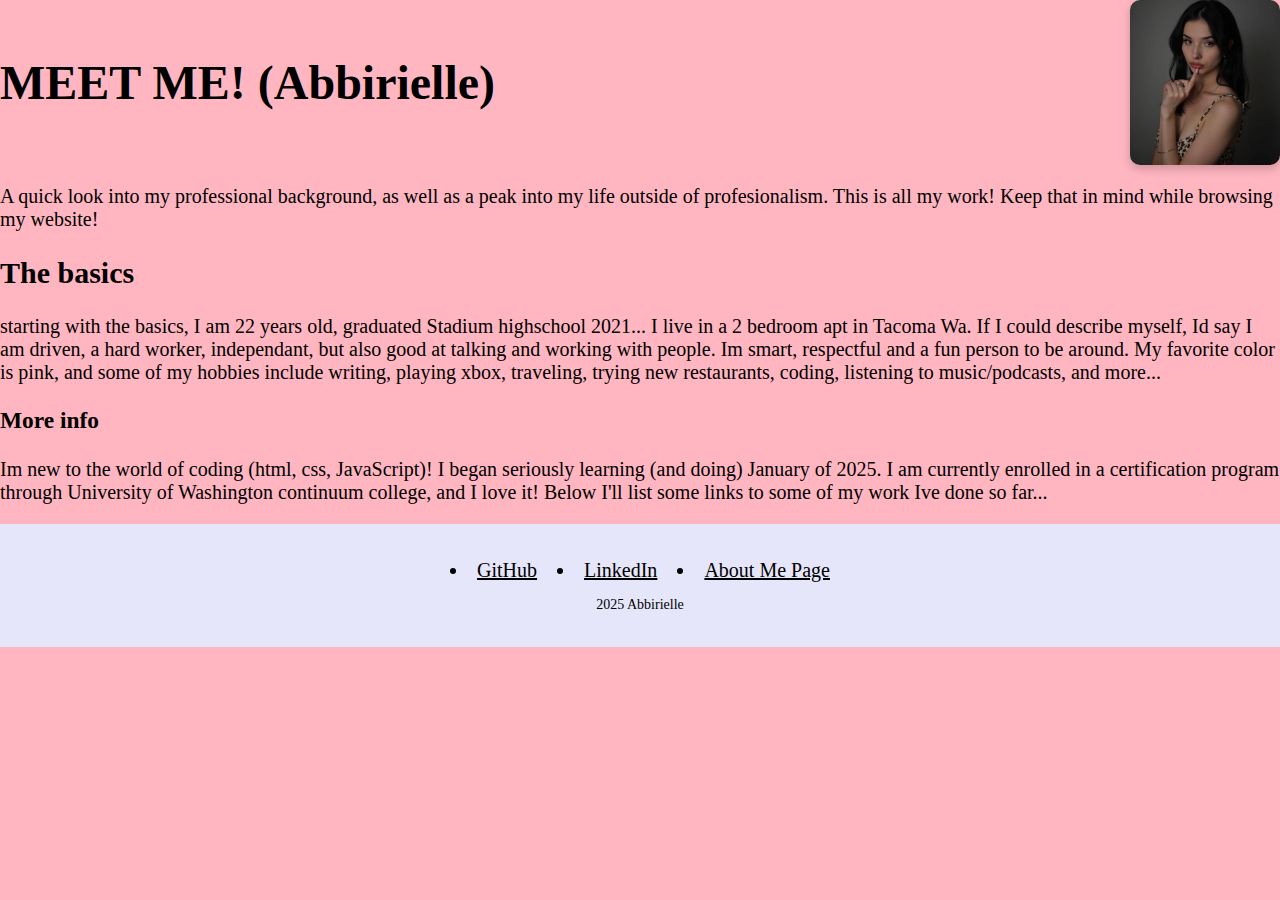
<file: index.html>
<!DOCTYPE html>
<html lang="en">
<head>
    <meta charset="UTF-8">
    <meta name="viewport" content="width=device-width initial-scale=1.0">
    <title>Coding with Abbirielle</title>
                
                <!-- Link to External CSS -->
    <link rel="stylesheet" href="styles.css">
    <link rel="stylesheet" href="https://cdnjs.cloudflare.com/ajax/libs/animate.css/4.1.1/animate.min.css"/>
    </head>
    <body>
        <div class="header-container">
        <h1 class="animate__animated animate__bounceIn">MEET ME! (Abbirielle)</h1>
        <img src="headshot.jpg" alt="photo of abbirielle" class="profile-pic">
        </div>
        
        <p>A quick look into my professional background, as well as a peak into my life outside of profesionalism. This is all my work! Keep that in mind while browsing my website!</p>
        
        <h2>The basics</h2>
        <p> starting with the basics, I am 22 years old, graduated Stadium highschool 2021...
        I live in a 2 bedroom apt in Tacoma Wa. If I could describe myself, Id say I am driven, a hard worker, independant, but also good at talking and working with people. Im smart, respectful and a fun person to be around. My favorite color is pink, and some of my hobbies include writing, playing xbox, traveling, trying new restaurants, coding, listening to music/podcasts, and more... </p>
        <h3>More info</h3>
        <p> Im new to the world of coding (html, css, JavaScript)! I began seriously learning (and doing) January of 2025. I am currently enrolled in a certification program through University of Washington continuum college, and I love it!
        Below I'll list some links to some of my work Ive done so far...</p>
    <footer>
        <ul>
            <li><a href="https://github.com/abbirielle?tab=repositories">GitHub</a></li>
            
            <li><a href="https://www.linkedin.com/in/abbirielle-priest-b42592301/">LinkedIn</a></li>
            <li><a href="about.html">About Me Page</a></li>
        </ul>
        <p> 2025 Abbirielle</p>
    </footer>
    </body>
   </html>
</file>
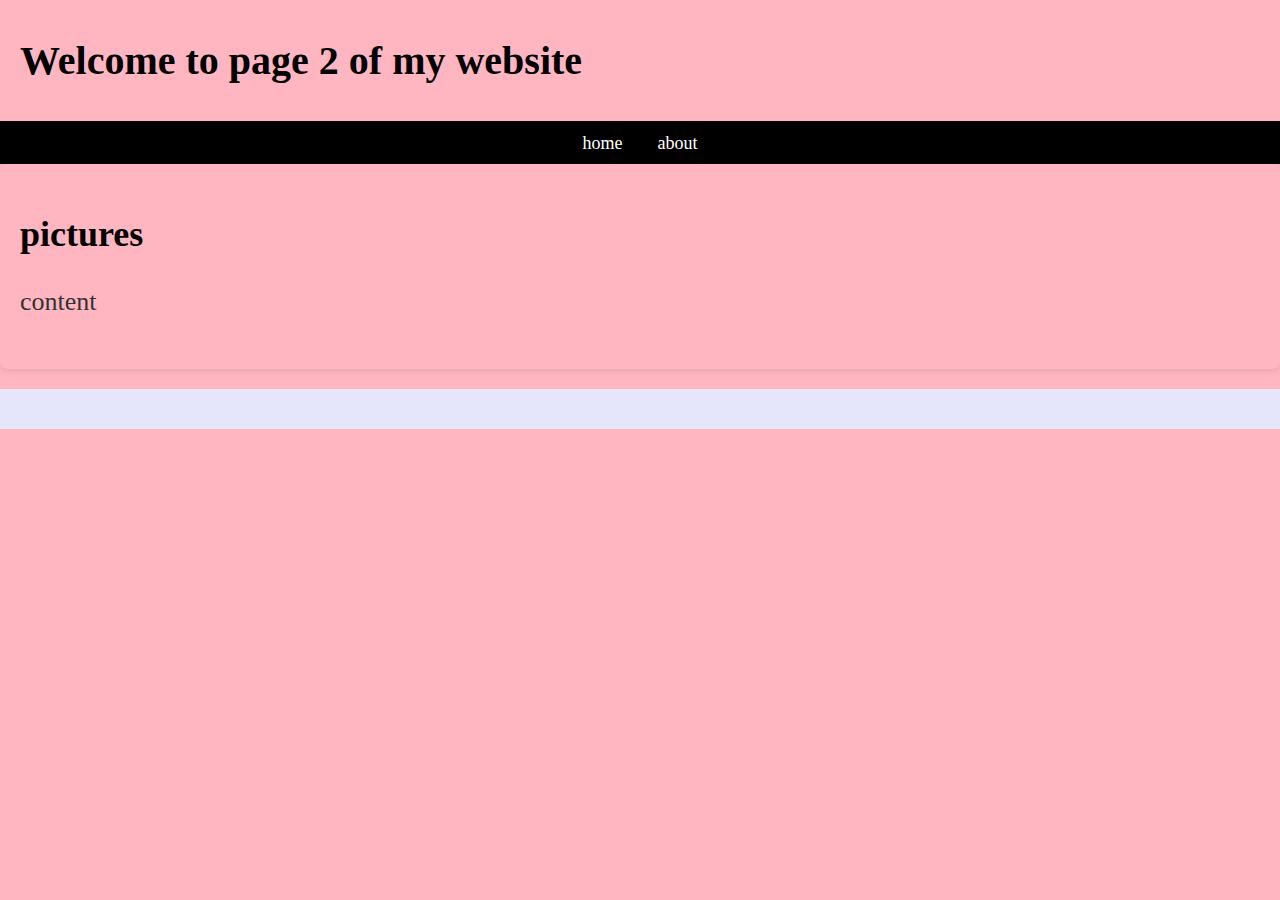
<file: about.html>
<!DOCTYPE html>
<html lang="en">
    <head>
        <meta charset="UTF-8">
            <meta name="viewport" content="width=device-width, initial-scale=1.0">
                <title>page Title</title>
                
                <link rel="stylesheet" href="styles.css">
    </head>
    <body>
        
        
        <header>
            <h1> Welcome to page 2 of my website </h1>
        </header>
        
        <nav>
            <a href="index.html">home</a>
            <a href="about.html">about</a>
        </nav>
        
        <main>
            <section>
                <h2>pictures</h2>
                <p> content </p>
            </section>
        </main>
        
        <footer>
            
    </body>
    </html>
</file>
<file: styles.css>
/* Styles.CSS*/

/*styling the body*/
body {
    font-family:  'Times New Roman', serif;
    margin: 0;
    padding: 0;
    background-color:#FFB6C1;
    color: #000000;
    font-size: 20px;
}

/* container for centered content */
.container {
    max-width: 1000px;
    margin: 0 auto;
    padding: 0 20px;
}

/*styling the heading*/
header {
    background-color: #FFB6C1;
    padding: 10px 20px;
}

.header-container {
    display: flex;
    justify-content: space-between;
    align-items: center;
    flex-wrap: wrap;
}

.header-container h1 {
    font-size: 48px;
    margin: 0;
    flex: 1;
}

/* profile picture styling */
.profile-pic {
    width: 150px;
    height: auto;
    border-radius: 10px;
    box-shadow: 0 4px 10px rgba (0, 0, 0, 0.2);
}

/* navigation bar styling */
nav {
    background-color: #000;
    text-align: center;
    padding: 10px 0;
}

nav a {
    color: white;
    text-decoration: none;
    margin: 0 15px;
    font-size: 18px;
    transition: color 0.3s ease;
}

nav a:hover {
    color: pink;
}

/* Unordered list styling */
ul {
    list-style-type:disc;
    padding-left:20px;
}

/* list item styling */
ul li {
    font-size:20px;
    margin: 5px 0;
}

/* Link styling inside the unordered list */
ul li a {
    color: black !important; /* Force link color to black */
    text-decoration: underline;
}

/*section styling*/
section {
    background-color: #FFB6C1;
    padding: 20px;
    margin-bottom: 20px;
    border-radius: 8px;
    box-shadow: 0 2px 8px rgba(0, 0, 0, 0.1);
}

/*section heading*/
section h2,
section h3 {
    color: #000;
    font-size:36px;
    margin-bottom:10px;
}

/*Paragraph styling*/
section p {
    font-size: 26px;
    line-height: 1.6;
    color: #333;
}

/* footer styling */
footer {
    background-color: #E6E6FA;
    color: black;
    text-align: center;
    padding: 20px 0;
    font-size: 14px;
}

footer p {
    margin-top: 10px;
}

footer ul {
  list-style-type: disc;
  padding-left: 0;
  display: flex;
  justify-content: center;
  gap: 20px;
  margin: 10px 0;
}

footer ul li {
  list-style: disc inside;
}

/* General Link Styling */
a {
    color: #E6E6FA;
    text-decoration: underline;
}

/* picture styling */
.profile-pic {
    width: 150px;
    height: auto;
    border-radius: 10px;
    box-shadow: 0 4px 10px rgba(0, 0, 0, 0.2);
    margin-left: 20px;
    position: static;
}
</file>
